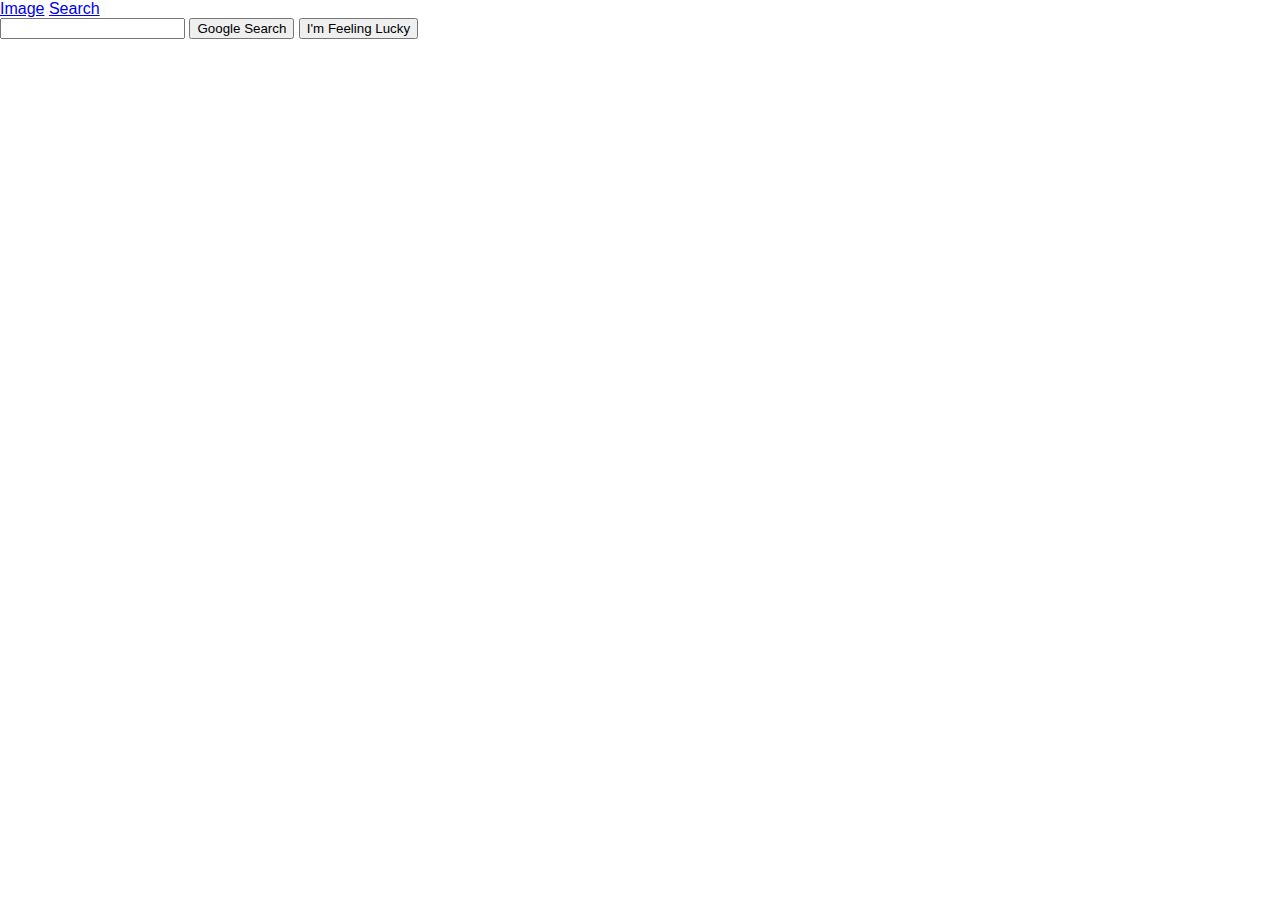
<file: search/advanced.html>
<!DOCTYPE html>
<html lang="en">
    <head>
        <meta charset="UTF-8">
        <meta name="description" content="Free Web tutorials">
        <meta name="keywords" content="HTML, CSS, JavaScript">
        <meta name="author" content="Atabek Aribzhanov">
        <title>Advanced</title>
        <link rel="stylesheet" href="styles.css">
    </head>
    <body>
        <div>
            <nav class="navbar">
                <a class="imagelink" href="image.html">Image</a>
                <a class="searchlink" href="index.html">Search</a>
            </nav>
        </div>
        <form id="googleform"action="https://google.com/search" autocomplete="off" method="GET" role="search">
            <input type="text" name="q">
            <input type="submit" value="Google Search" aria-label="Google Search" role="button">
            <input type="submit" value="I'm Feeling Lucky" aria-label="I'm Feeling Lucky" >
        </form>
    </body>
</html>
</file>
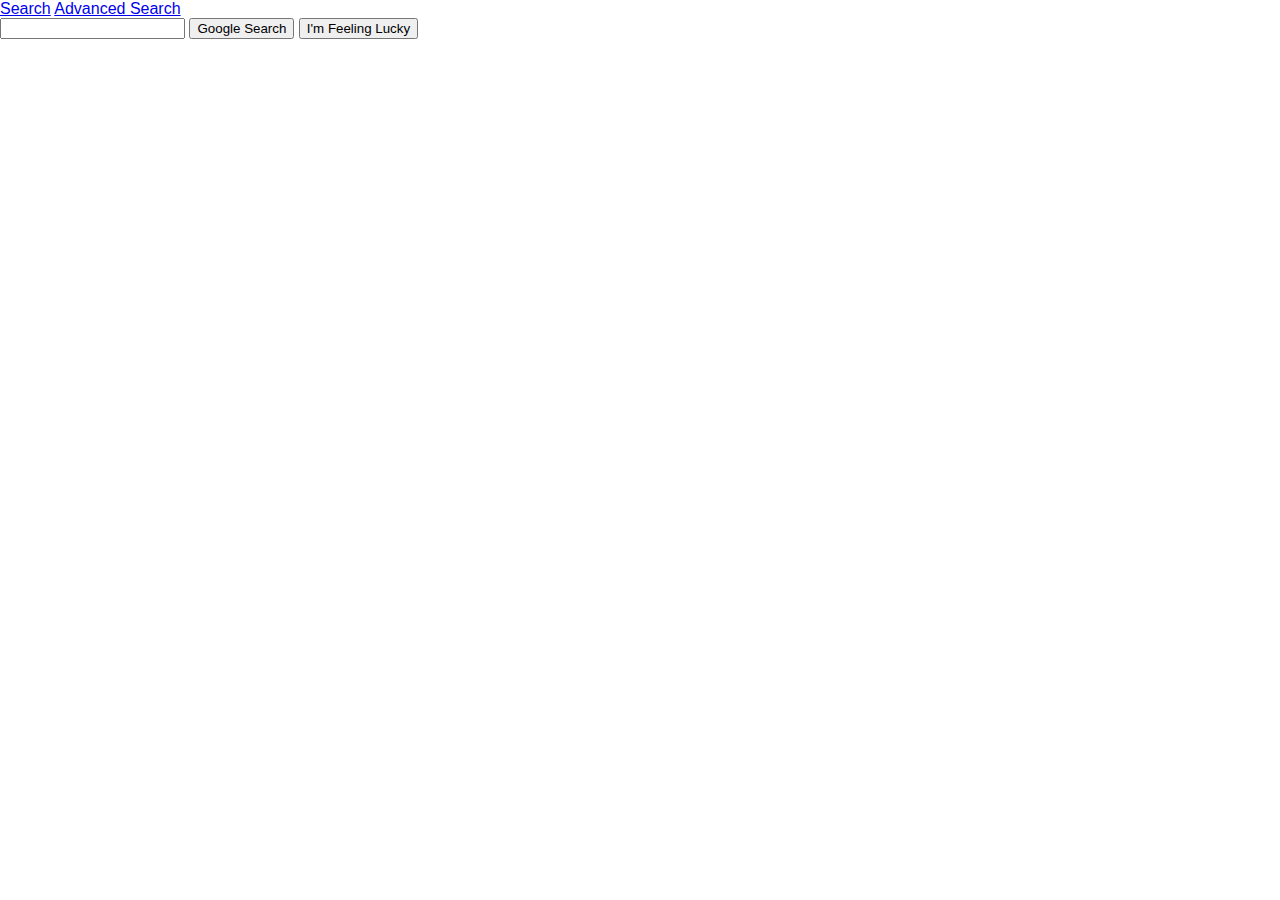
<file: search/image.html>
<!DOCTYPE html>
<html lang="en">
    <head>
        <meta charset="UTF-8">
        <meta name="description" content="Free Web tutorials">
        <meta name="keywords" content="HTML, CSS, JavaScript">
        <meta name="author" content="Atabek Aribzhanov">
        <title>Image</title>
        <link rel="stylesheet" href="styles.css">
    </head>
    <body>
        <div>
            <nav class="navbar">
                <a class="searchlink" href="index.html">Search</a>
                <a class="advlink" href="advanced.html">Advanced Search</a>
            </nav>
        </div>
        <form id="googleform"action="https://google.com/search" autocomplete="off" method="GET" role="search">
            <input type="text" name="q">
            <input type="submit" value="Google Search" aria-label="Google Search" role="button">
            <input type="submit" value="I'm Feeling Lucky" aria-label="I'm Feeling Lucky" >
        </form>
    </body>
</html>
</file>
<file: search/styles.css>
html {
  background-color: white;
  height: 100%;
  margin: 0px;
}
body {
  font-family: arial, sans-serif;
  background-color: white;
  margin: 0;
  height: 100%;
}

.main {
  align-content: center;
  width: 600px;
  margin: 5rem auto;
}
</file>
